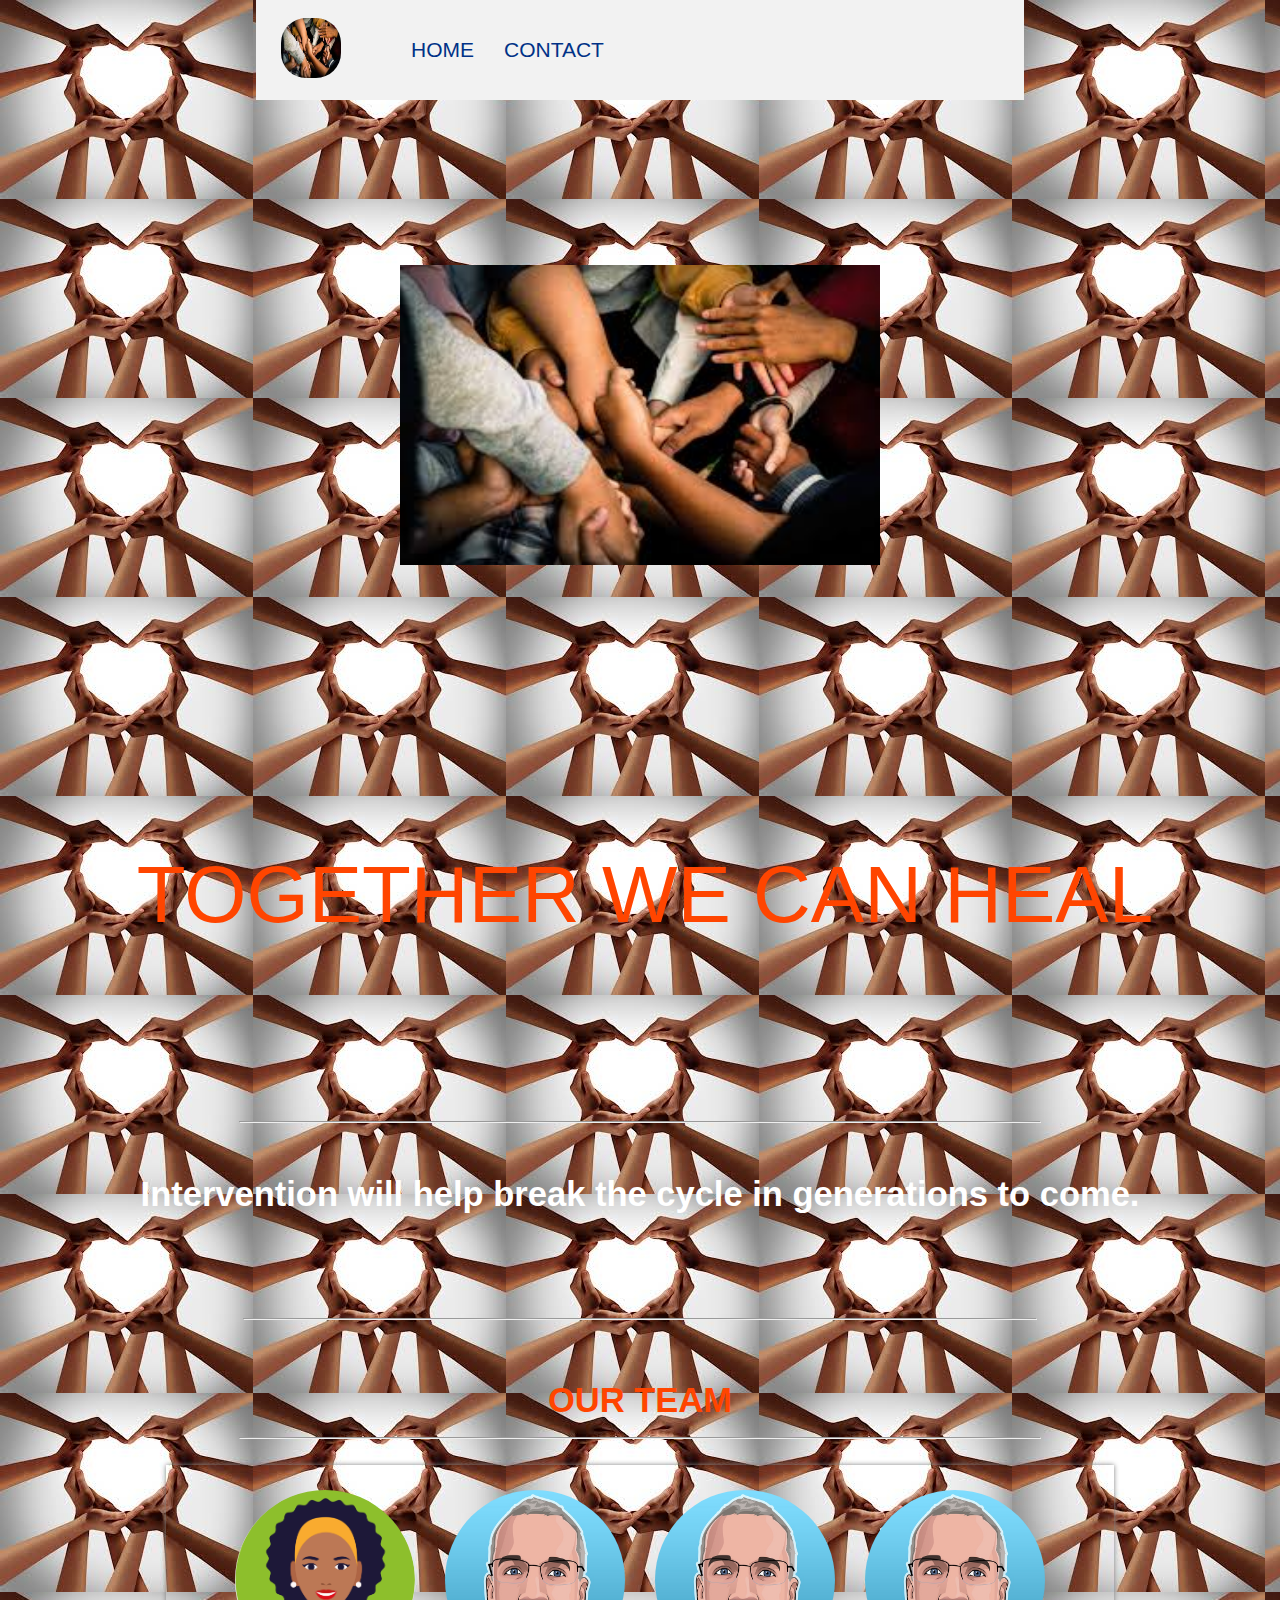
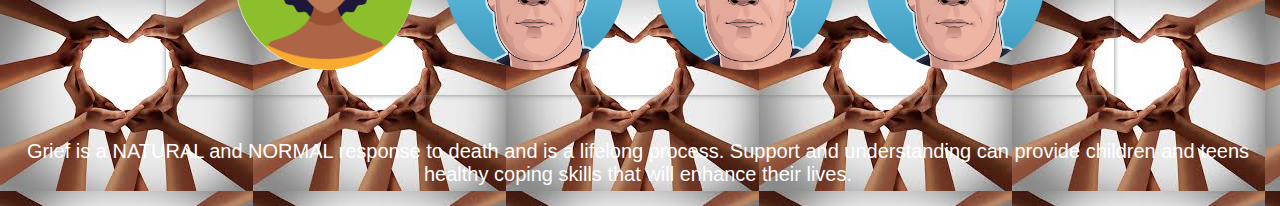
<file: index.html>
<!DOCTYPE html>
<html lang="en">

<head>
    <meta charset="UTF-8">
    <meta http-equiv="X-UA-Compatible" content="IE=edge">
    <meta name="viewport" content="width=device-width, initial-scale=1.0">
    <title>Builder's Group(website template)</title>
    <link rel="stylesheet" href="./css/style.css">

</head>

<body>
    <div class="nav-bar">
        <a href="./index.html"><img src="./img/hands.jpg" alt="logo"></a>
        <ul class="menu show">
            <li><a href="index.html">HOME</a></li>
            <li><a href="./contact.html">CONTACT</a></li>
            
        </ul>

        <div class="slider">
            <div class='btn'></div>
            <div class='btn'></div>
            <div class='btn'></div>
        </div>

    </div>
    <div class="main">
        <div id="slider" class="image-slider">

            <img id='slider-img' src="./img/hands.jpg" alt="Buildings Constructed by this Company">
        </div>
        <div class="tag-line">
            <p>TOGETHER WE CAN HEAL</p>
        </div>

        <div class="mission-statement">
            <h2 Supporting children & families impacted by grief & addiction. Ongoing support to help prevent complications that may come about due to unaddressed grief.</h2>
            <hr>
            <div class="project-item-wrapper">
                <div class="mission-item">
                    <p>Intervention will help break the cycle in generations to come.</p>
                </div>

        </div>


        <div class="recent-projects">
            <h2></h2>
            <hr>
<!--             <div class="project-item-wrapper">
                <div class="project-item">
                    <img src="./img/.jpg" alt="recent project no 1">
                    <p></p>
                </div>
                <div class="project-item">
                    <img src="./img/kids.jpg" alt="recent project no 1">
                    <p></p>
                </div>
            </div> -->

        </div>
        <div class="team">
            <h2>OUR TEAM</h2>
            <hr>
            <div class="team-members">
                <div class="member">
                    <img src="./img/woman-icon.jpg" alt="CEO">
                    <!-- <p>Ari</p> -->
                </div>
                <div class="member">
                    <img src="./img/CTO.jpg" alt="CTO image">
                    <!-- <p>Ashley</p> -->
                </div>
                <div class="member">
                    <img src="./img/CTO.jpg" alt="Chief engineer image">
                    <!-- <p>Kaleb</p> -->
                </div>
                <div class="member">
                    <img src="./img/CTO.jpg" alt="CEO image">
                    <!-- <p>Earl</p> -->
                </div>
            </div>
        </div>
    </div>
    <div class="footer">
        <font color="white">
        <p> Grief is a NATURAL and NORMAL response to death and is a lifelong process. Support and understanding can provide children and teens healthy coping skills that will enhance their lives. </p>
    </div>
    <script src="./js/script.js">
       
</script>
</body>

</html>
</file>
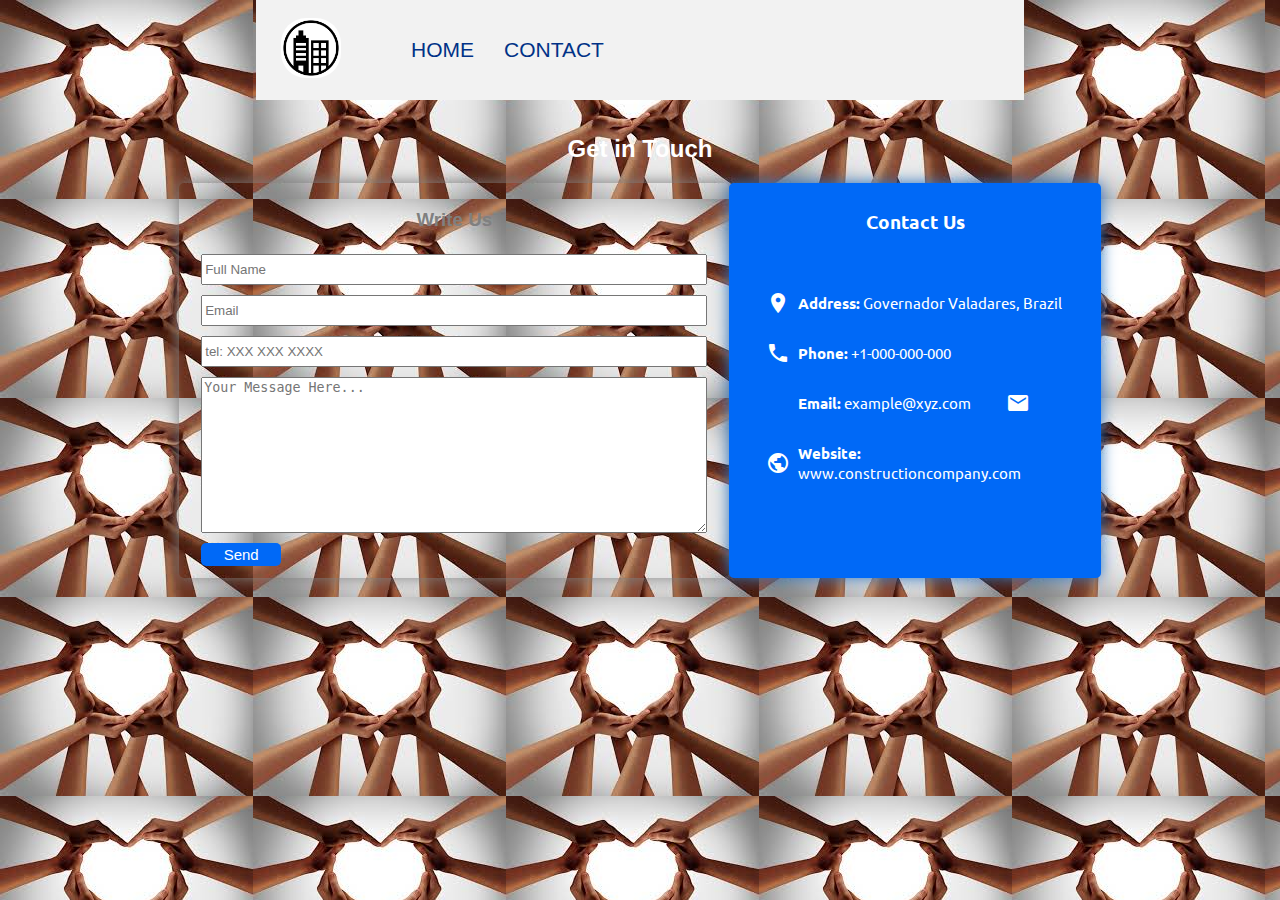
<file: contact.html>
<!DOCTYPE html>
<html lang="en">

<head>
    <meta charset="UTF-8">
    <meta http-equiv="X-UA-Compatible" content="IE=edge">
    <meta name="viewport" content="width=device-width, initial-scale=1.0">
    <title>Contact Page</title>
    <link href="https://fonts.googleapis.com/icon?family=Material+Icons" rel="stylesheet">
    <link rel="stylesheet" href="./css/style.css">

    <link rel="stylesheet" href="./css/contact-style.css">
   
</head>

<body>

    <div class="nav-bar ">
        <a href="./index.html"><img src="./img/company-logo.png" alt="logo"></a>
        <ul class="menu show">
            <li><a href="./index.html">HOME</a></li>
            <li><a href="./contact.html">CONTACT</a></li>
        </ul>

        <div class="hamburger">
            <div class='btn'></div>
            <div class='btn'></div>
            <div class='btn'></div>
        </div>

    </div>
    <div class="container">
        <h2>Get in Touch</h2>
        <div class="contact-info">
            <form action="">
                <h3>Write Us</h3>
                <input type="text" name="fullname" id="fullname" placeholder="Full Name" required>
                <input type="email" name="email" id="email" placeholder="Email" required>
                <input type="tel" name="tel" id="tel" placeholder="tel: XXX XXX XXXX" required>
                <textarea name="msg" id="msg" cols="30" rows="10" placeholder="Your Message Here..."></textarea>
                <button type="submit">Send</button>
            </form>
            <div class="details">
                <h3>Contact Us</h3>
                <div class="contact-items-wrapper">
                    <div class="contact-items">
                        <span class="material-icons">location_on</span>
                        <p><strong>Address:</strong> Governador Valadares, Brazil</p>
                    </div>
                    <div class="contact-items">
                        <span class="material-icons">local_phone</span>
                        <p><strong>Phone:</strong> +1-000-000-000</p>
                    </div>
                    <div class="contact-items">
                        <span class="material-icons">alternate_email</span>
                        <p><strong>Email:</strong><a href="#"> example@xyz.com</a> </p>
                    </div>
                    <div class="contact-items">
                        <span class="material-icons">public</span>
                        <p><strong>Website:</strong><a href="./index.html"> www.constructioncompany.com</a></p>
                    </div>
                </div>

            </div>

        </div>

    </div>
    <script >
        let ham = document.querySelector('.hamburger')
let menu = document.querySelector('.menu')
let navbar = document.querySelector('.nav-bar')


ham.addEventListener('click', event => {

    menu.classList.toggle('show')
    navbar.classList.toggle('nav-height')

})
    </script>
</body>

</html>
</file>
<file: css/style.css>
html {
    scroll-behavior: smooth;
}

body {
  margin: 0;
  font-family: "Helvetica Neue", Arial, Helvetica, sans-serif;
  background: #e6f2ff;
  background-color: #ffffff;
  background-image:url("../img/healingcircle.jpg");
 }

.nav-bar {
  display: flex;
  align-items: center;
  height: 100px;
  width: 60%;
  margin: auto;
  background: #f2f2f2;
  /* position: sticky;
    top: 0; */
}

.nav-bar img {
  margin-left: 10px;
  width: 60px;
  height: 60px;
  border: 0;
  border-radius: 25px;
}
.nav-bar a {
  text-decoration: none;
  margin: 2px 15px;
  color: #013287;
  font-size: 21px;
  font-weight: normal;
}

.nav-bar a:hover {
  color: #31d8ba;
  text-shadow: 0 0 1px orangered;
}

.menu {
  list-style: none;
  display: flex;
  overflow: hidden;
}

.slider {
  display: flex;
  flex-direction: column;
  position: absolute;
  top: 22px;
  right: 22px;
  display: none;
}

.slider:hover div {
  background: white;
}

.slider div {
  background: #605c5c;
  width: 20px;
  height: 5px;
  border-radius: 19px;
  margin: 1px;
}

.main {
  padding: 15px;
}

.image-slider {
  width: 75vw;
  height: 600px;
  margin: auto;
  display: flex;
  align-items: center;
  justify-content: center;
  /* box-shadow: 0 0 10px white; */
  overflow: hidden;
}

.image-slider img {
  width: 50%;
  height: 50%;
}

.tag-line {
  display: flex;
  align-items: center;
  justify-content: center;
  width: 100%;
  position: relative;
  left: 0;
  height: 300px;
  margin: 25px auto;
  padding: 5px;
  /* background: #e6f2ff; */
  font-size: 80px;
  text-align: center;
  /* box-shadow: 0 0 5px grey; */
  color: orangered;
}


.mission-statement {
  display: flex;
  flex-direction: column;
  align-items: center;
  margin: 5px;
  font-size: 23px;
  color:white;
  flex-wrap: wrap;
  }

.mission-item img {
  height: 50px;
  width: 50px;
}

.mission-statement h2 {
  margin-bottom: 5px;
}

.recent-projects {
  display: flex;
  flex-direction: column;
  align-items: center;
  margin: 5px;
  font-size: 30;
  color:orangered;
}

.recent-projects h2 {
  margin-bottom: 5px;
}

hr {
  width: 80%;
}

.project-item-wrapper {
  display: flex;
  margin-top: 15px;
  justify-content: center;
}

.project-item {
  display: flex;
  flex-direction: column;
  margin: 60px;
  align-items: center;
  text-align: center;
  box-shadow: 0 0 5px #ffc0cb0d;
  padding: 5px;
  width: 35%;
  /* background-color: #b3d9ff; */
}

.project-item img {
  width: 300px;
  height: 200px;
}

.project-item p {
  font-size: 18px;
}

.team {
  display: flex;
  flex-direction: column;
  align-items: center;
  margin: 15px 0;
  font-size: 23px;
  color:orangered;

}

.team h2 {
  margin-bottom: 5px;
}

hr {
  width: 80%;
}

.team-members {
  display: grid;
  grid-template-columns: auto auto auto auto;
  margin-top: 15px;
  width: 90%;
  padding: 10px 25px;
  box-shadow: 0 0 5px grey;
  justify-content: center;
  color:white;

}

.member {
  display: flex;
  flex-direction: column;
  margin: 15px;
  align-items: center;
  text-align: center;
}

.member img {
  width: 180px;
  height: 180px;
  border-radius: 180px;
}

.member p {
  font-size: 18px;
}

.footer {
  display: flex;
  flex-direction: row;
  align-items: center;
  justify-content: center;
  text-align: center;
  position: absolute;
  width: 1246px;
  font-size: 20px;
  font-color: white;
}

p {}

p a {
  text-decoration: none;
}

@media screen and (max-width: 840px) {
  .nav-bar a {
    font-size: 20px;
  }
  .tag-line {
    font-size: 26px;
  }
  .recent-projects {
    font-size: 18px;
  }
  .project-item img {
    width: 250px;
    height: 180px;
  }
  .team-members {
    grid-template-columns: auto auto;
  }
  .team {
    font-size: 18px;
  }
}

@media screen and (max-width: 680px) {
  .nav-bar a {
    font-size: 17px;
  }
  .project-item-wrapper {
    flex-direction: column;
    margin: auto;
    align-items: center;
  }
  .project-item {
    width: 75%;
  }
  .project-item img {
    width: 350px;
    height: 280px;
  }
  
  }
}

@media screen and (max-width: 600px) {
  .nav-bar {
    flex-direction: column;
    height: 80px;
    width: 100%;

    transition: all 0.7s ease-out;
  }
  .nav-bar img {
    height: 75px;
    width: 85px;
  }
  .menu {
    flex-direction: column;
    width: 100%;
    text-align: center;

  }
  .slider {
    display: block;
  }
  .show {
    opacity: 0;
}
  .nav-height {
    height: 170px;
}
 
  .nav-bar .menu li {
    margin: 4px;
  }
  .project-item img {
    width: 300px;
    height: 250px;
  }
}
</file>
<file: css/contact-style.css>
@import url('https://fonts.googleapis.com/css2?family=Ubuntu:wght@300&display=swap');
html {
    scroll-behavior: smooth;
}
body {
    padding: 0;
}

.container {
    display: flex;
    flex-direction: column;
    align-items: center;
    margin: auto;
    font-family: Arial, Helvetica, sans-serif;
    /* background: #11a5df2b; */
    width: 80vw;
    padding: 15px;
}

h2 {
    color: #ffffff;
}

.contact-info {
    display: flex;
    width: 90%;
}

form {
    display: flex;
    flex-direction: column;
    width: 60%;
    box-shadow: 0 0 15px grey;
    text-align: center;
    color: gray;
    border-radius: 5px;
    padding: 7px;

}

.details {
    font-family: 'Ubuntu', sans-serif;
    display: flex;
    flex-direction: column;
    width: 40%;
    background: #0069f7;
    color: white;
    border-radius: 5px;
    padding: 7px;
    box-shadow: 0 0 15px rgb(46, 119, 196);

}
.contact-items{
    display: flex;
    align-items: center;
    font-size: 12px;
    /* margin-left: 5px; */
}
.contact-items-wrapper{
    padding: 25px;
}

.details h3 {
    text-align: center;
}

.details p {
    font-size: 15px;
    margin-left: 15px;
}

.details p a{
color: white;
}
.details p a:hover{
color: rgb(160, 154, 154);
}

.material-icons{
    width: 12px;
    margin: 5px;
}

input {
    margin: 5px 15px;
    height: 25px;
}

textarea {
    height: 150px;
    margin: 5px 15px;
}

button {
    margin: 5px 15px;
    width: 80px;
    background: #0069f7;
    padding: 3px 10px;
    border: 0;
    border-radius: 5px;
    color: white;
    font-size: 15px;
}
             
@media screen and (max-width:780px) {
    .contact-info {
    flex-direction: column;
    width: 90%;
}
form{
    width: 100%;
    margin-bottom: 5px;
}
.details{
    width: 100%;
}
}
</file>
